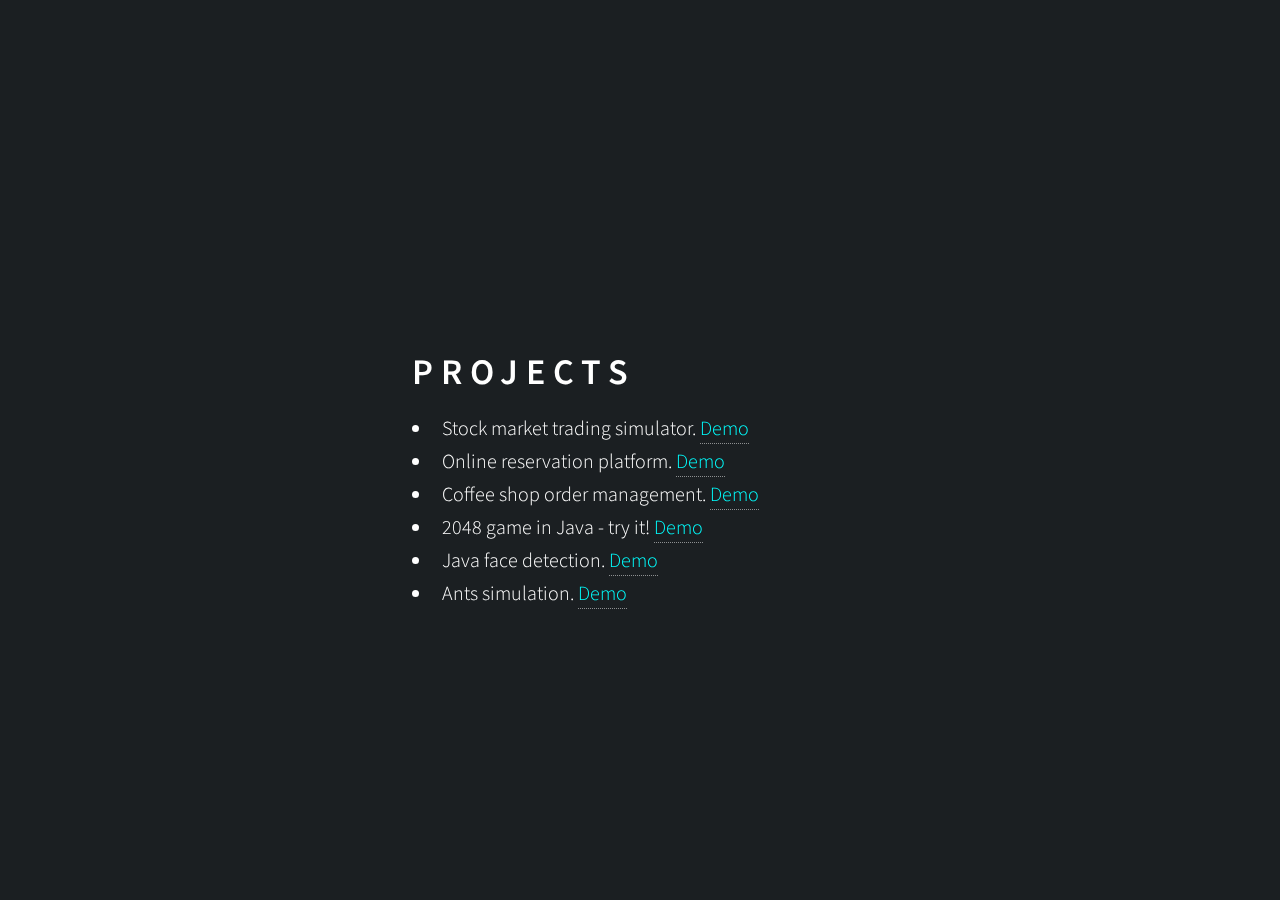
<file: projects.html>
<!DOCTYPE HTML>
<html>

<head>
	<title>Projects</title>
	<link rel="stylesheet" href="assets/css/main.css" />
	<style>
		.centerDiv{
			width:800px;
      height:200px;
      position: fixed;
      top: 50%;
      left: 40%;
      margin-top: -100px;
      margin-left: -100px;
			font-size: 20px;
      }
			a {
				color:Aqua;
			}
		}
	</style>
</head>
<body>
	<div class="centerDiv">
		<h1>Projects</h1>
			<ul>
				<li>Stock market trading simulator. <a href="https://github.com/danipedro2006/Stock-exchange-simulator">Demo</a></li>
				<li>Online reservation platform. <a href="https://github.com/danipedro2006/Spring-Boot-CRUD-demo-project/blob/master/FRqeKMwI4D.gif">Demo</a></li>
				<li>Coffee shop order management. <a href="https://github.com/danipedro2006/Spring-Boot-Cofee-shop-project/blob/master/0Qrk4llQAM.gif" target="_blank">Demo</a></li>
				<li>2048 game in Java - try it! <a href="https://github.com/danipedro2006/2048-Game-in-Java" target="_blank">Demo</a></li>
				<li>Java face detection. <a href="https://github.com/danipedro2006/Face-detection/blob/master/Screen-Recording-_12-6-2019-12-29-41-PM_.gif" target="_blank">Demo</a></li>
				<li>Ants simulation. <a href="https://github.com/danipedro2006/Ants-Simulation" target="_blank">Demo</a></li>
			</ul>
	</div>
	</body>
</html>
</file>
<file: assets/css/main.css>
@import url(font-awesome.min.css);
@import url("https://fonts.googleapis.com/css?family=Source+Sans+Pro:300italic,600italic,300,600");

/*
	Dimension by HTML5 UP
	html5up.net | @ajlkn
	Free for personal and commercial use under the CCA 3.0 license (html5up.net/license)
*/

/* Reset */

	html, body, div, span, applet, object, iframe, h1, h2, h3, h4, h5, h6, p, blockquote, pre, a, abbr, acronym, address, big, cite, code, del, dfn, em, img, ins, kbd, q, s, samp, small, strike, strong, sub, sup, tt, var, b, u, i, center, dl, dt, dd, ol, ul, li, fieldset, form, label, legend, table, caption, tbody, tfoot, thead, tr, th, td, article, aside, canvas, details, embed, figure, figcaption, footer, header, hgroup, menu, nav, output, ruby, section, summary, time, mark, audio, video {
		margin: 0;
		padding: 0;
		border: 0;
		font-size: 100%;
		font: inherit;
		vertical-align: baseline;
	}

	article, aside, details, figcaption, figure, footer, header, hgroup, menu, nav, section {
		display: block;
	}

	body {
		line-height: 1;
	}

	ol, ul {
		list-style: none;
	}

	blockquote, q {
		quotes: none;
	}

	blockquote:before, blockquote:after, q:before, q:after {
		content: '';
		content: none;
	}

	table {
		border-collapse: collapse;
		border-spacing: 0;
	}

	body {
		-webkit-text-size-adjust: none;
	}

/* Box Model */

	*, *:before, *:after {
		-moz-box-sizing: border-box;
		-webkit-box-sizing: border-box;
		box-sizing: border-box;
	}

/* Basic */

	@-ms-viewport {
		width: device-width;
	}

	@media screen and (max-width: 480px) {

		html, body {
			min-width: 320px;
		}

	}

	body {
		background: #1b1f22;
	}

		body.is-loading *, body.is-loading *:before, body.is-loading *:after, body.is-switching *, body.is-switching *:before, body.is-switching *:after {
			-moz-animation: none !important;
			-webkit-animation: none !important;
			-ms-animation: none !important;
			animation: none !important;
			-moz-transition: none !important;
			-webkit-transition: none !important;
			-ms-transition: none !important;
			transition: none !important;
			-moz-transition-delay: none !important;
			-webkit-transition-delay: none !important;
			-ms-transition-delay: none !important;
			transition-delay: none !important;
		}

/* Type */

	html {
		font-size: 16pt;
	}

		@media screen and (max-width: 1680px) {

			html {
				font-size: 12pt;
			}

		}

		@media screen and (max-width: 736px) {

			html {
				font-size: 11pt;
			}

		}

		@media screen and (max-width: 360px) {

			html {
				font-size: 10pt;
			}

		}

	body, input, select, textarea {
		color: #ffffff;
		font-family: "Source Sans Pro", sans-serif;
		font-weight: 300;
		font-size: 1rem;
		line-height: 1.65;
	}

	a {
		-moz-transition: color 0.2s ease-in-out, background-color 0.2s ease-in-out, border-bottom-color 0.2s ease-in-out;
		-webkit-transition: color 0.2s ease-in-out, background-color 0.2s ease-in-out, border-bottom-color 0.2s ease-in-out;
		-ms-transition: color 0.2s ease-in-out, background-color 0.2s ease-in-out, border-bottom-color 0.2s ease-in-out;
		transition: color 0.2s ease-in-out, background-color 0.2s ease-in-out, border-bottom-color 0.2s ease-in-out;
		border-bottom: dotted 1px rgba(255, 255, 255, 0.5);
		text-decoration: none;
		color: inherit;
	}

		a:hover {
			border-bottom-color: transparent;
		}

	strong, b {
		color: #ffffff;
		font-weight: 600;
	}

	em, i {
		font-style: italic;
	}

	p {
		margin: 0 0 2rem 0;
	}

	h1, h2, h3, h4, h5, h6 {
		color: #ffffff;
		font-weight: 600;
		line-height: 1.5;
		margin: 0 0 1rem 0;
		text-transform: uppercase;
		letter-spacing: 0.2rem;
	}

		h1 a, h2 a, h3 a, h4 a, h5 a, h6 a {
			color: inherit;
			text-decoration: none;
		}

		h1.major, h2.major, h3.major, h4.major, h5.major, h6.major {
			border-bottom: solid 1px #ffffff;
			width: -moz-max-content;
			width: -webkit-max-content;
			width: -ms-max-content;
			width: max-content;
			padding-bottom: 0.5rem;
			margin: 0 0 2rem 0;
		}

	h1 {
		font-size: 2.25rem;
		line-height: 1.3;
		letter-spacing: 0.5rem;
	}

	h2 {
		font-size: 1.5rem;
		line-height: 1.4;
		letter-spacing: 0.5rem;
	}

	h3 {
		font-size: 1rem;
	}

	h4 {
		font-size: 0.8rem;
	}

	h5 {
		font-size: 0.7rem;
	}

	h6 {
		font-size: 0.6rem;
	}

	@media screen and (max-width: 736px) {

		h1 {
			font-size: 1.75rem;
			line-height: 1.4;
		}

		h2 {
			font-size: 1.25em;
			line-height: 1.5;
		}

	}

	sub {
		font-size: 0.8rem;
		position: relative;
		top: 0.5rem;
	}

	sup {
		font-size: 0.8rem;
		position: relative;
		top: -0.5rem;
	}

	blockquote {
		border-left: solid 4px #ffffff;
		font-style: italic;
		margin: 0 0 2rem 0;
		padding: 0.5rem 0 0.5rem 2rem;
	}

	code {
		background: rgba(255, 255, 255, 0.075);
		border-radius: 4px;
		font-family: "Courier New", monospace;
		font-size: 0.9rem;
		margin: 0 0.25rem;
		padding: 0.25rem 0.65rem;
	}

	pre {
		-webkit-overflow-scrolling: touch;
		font-family: "Courier New", monospace;
		font-size: 0.9rem;
		margin: 0 0 2rem 0;
	}

		pre code {
			display: block;
			line-height: 1.75;
			padding: 1rem 1.5rem;
			overflow-x: auto;
		}

	hr {
		border: 0;
		border-bottom: solid 1px #ffffff;
		margin: 2.75rem 0;
	}

	.align-left {
		text-align: left;
	}

	.align-center {
		text-align: center;
	}

	.align-right {
		text-align: right;
	}

/* Form */

	form {
		margin: 0 0 2.5rem 0;
	}

		form .field {
			margin: 0 0 1.5rem 0;
		}

			form .field.half {
				width: 50%;
				float: left;
				padding: 0 0 0 0.75rem;
			}

				form .field.half.first {
					padding: 0 0.75rem 0 0;
				}

		form > .actions {
			margin: 1.875rem 0 0 0 !important;
		}

		@media screen and (max-width: 736px) {

			form .field {
				margin: 0 0 1.125rem 0;
			}

				form .field.half {
					padding: 0 0 0 0.5625rem;
				}

					form .field.half.first {
						padding: 0 0.5625rem 0 0;
					}

			form > .actions {
				margin: 1.5rem 0 0 0 !important;
			}

		}

		@media screen and (max-width: 480px) {

			form .field.half {
				width: 100%;
				float: none;
				padding: 0;
			}

				form .field.half.first {
					padding: 0;
				}

		}

	label {
		color: #ffffff;
		display: block;
		font-size: 0.8rem;
		font-weight: 300;
		letter-spacing: 0.2rem;
		line-height: 1.5;
		margin: 0 0 1rem 0;
		text-transform: uppercase;
	}

	input[type="text"],
	input[type="password"],
	input[type="email"],
	input[type="tel"],
	select,
	textarea {
		-moz-appearance: none;
		-webkit-appearance: none;
		-ms-appearance: none;
		appearance: none;
		-moz-transition: border-color 0.2s ease-in-out, box-shadow 0.2s ease-in-out, background-color 0.2s ease-in-out;
		-webkit-transition: border-color 0.2s ease-in-out, box-shadow 0.2s ease-in-out, background-color 0.2s ease-in-out;
		-ms-transition: border-color 0.2s ease-in-out, box-shadow 0.2s ease-in-out, background-color 0.2s ease-in-out;
		transition: border-color 0.2s ease-in-out, box-shadow 0.2s ease-in-out, background-color 0.2s ease-in-out;
		background: transparent;
		border-radius: 4px;
		border: solid 1px #ffffff;
		color: inherit;
		display: block;
		outline: 0;
		padding: 0 1rem;
		text-decoration: none;
		width: 100%;
	}

		input[type="text"]:invalid,
		input[type="password"]:invalid,
		input[type="email"]:invalid,
		input[type="tel"]:invalid,
		select:invalid,
		textarea:invalid {
			box-shadow: none;
		}

		input[type="text"]:focus,
		input[type="password"]:focus,
		input[type="email"]:focus,
		input[type="tel"]:focus,
		select:focus,
		textarea:focus {
			background: rgba(255, 255, 255, 0.075);
			border-color: #ffffff;
			box-shadow: 0 0 0 1px #ffffff;
		}

	select option {
		background: #1b1f22;
		color: #ffffff;
	}

	.select-wrapper {
		text-decoration: none;
		display: block;
		position: relative;
	}

		.select-wrapper:before {
			-moz-osx-font-smoothing: grayscale;
			-webkit-font-smoothing: antialiased;
			font-family: FontAwesome;
			font-style: normal;
			font-weight: normal;
			text-transform: none !important;
		}

		.select-wrapper:before {
			color: #ffffff;
			content: '\f107';
			display: block;
			height: 2.75rem;
			line-height: calc(2.75rem + 0em);
			pointer-events: none;
			position: absolute;
			right: 0;
			text-align: center;
			top: 0;
			width: 2.75rem;
		}

		.select-wrapper select::-ms-expand {
			display: none;
		}

	input[type="text"],
	input[type="password"],
	input[type="email"],
	select {
		height: 2.75rem;
	}

	textarea {
		padding: 0.75rem 1rem;
	}

	input[type="checkbox"],
	input[type="radio"] {
		-moz-appearance: none;
		-webkit-appearance: none;
		-ms-appearance: none;
		appearance: none;
		display: block;
		float: left;
		margin-right: -2rem;
		opacity: 0;
		width: 1rem;
		z-index: -1;
	}

		input[type="checkbox"] + label,
		input[type="radio"] + label {
			text-decoration: none;
			-moz-user-select: none;
			-webkit-user-select: none;
			-ms-user-select: none;
			user-select: none;
			color: #ffffff;
			cursor: pointer;
			display: inline-block;
			font-size: 0.8rem;
			font-weight: 300;
			margin: 0 0 0.5rem 0;
			padding-left: 2.65rem;
			padding-right: 0.75rem;
			position: relative;
		}

			input[type="checkbox"] + label:before,
			input[type="radio"] + label:before {
				-moz-osx-font-smoothing: grayscale;
				-webkit-font-smoothing: antialiased;
				font-family: FontAwesome;
				font-style: normal;
				font-weight: normal;
				text-transform: none !important;
			}

			input[type="checkbox"] + label:before,
			input[type="radio"] + label:before {
				-moz-transition: border-color 0.2s ease-in-out, box-shadow 0.2s ease-in-out, background-color 0.2s ease-in-out;
				-webkit-transition: border-color 0.2s ease-in-out, box-shadow 0.2s ease-in-out, background-color 0.2s ease-in-out;
				-ms-transition: border-color 0.2s ease-in-out, box-shadow 0.2s ease-in-out, background-color 0.2s ease-in-out;
				transition: border-color 0.2s ease-in-out, box-shadow 0.2s ease-in-out, background-color 0.2s ease-in-out;
				border-radius: 4px;
				border: solid 1px #ffffff;
				content: '';
				display: inline-block;
				height: 1.65rem;
				left: 0;
				line-height: calc(1.58125rem + 0em);
				position: absolute;
				text-align: center;
				top: -0.125rem;
				width: 1.65rem;
			}

		input[type="checkbox"]:checked + label:before,
		input[type="radio"]:checked + label:before {
			background: #ffffff !important;
			border-color: #ffffff !important;
			color: #1b1f22;
			content: '\f00c';
		}

		input[type="checkbox"]:focus + label:before,
		input[type="radio"]:focus + label:before {
			background: rgba(255, 255, 255, 0.075);
			border-color: #ffffff;
			box-shadow: 0 0 0 1px #ffffff;
		}

	input[type="checkbox"] + label:before {
		border-radius: 4px;
	}

	input[type="radio"] + label:before {
		border-radius: 100%;
	}

	::-webkit-input-placeholder {
		color: rgba(255, 255, 255, 0.5) !important;
		opacity: 1.0;
	}

	:-moz-placeholder {
		color: rgba(255, 255, 255, 0.5) !important;
		opacity: 1.0;
	}

	::-moz-placeholder {
		color: rgba(255, 255, 255, 0.5) !important;
		opacity: 1.0;
	}

	:-ms-input-placeholder {
		color: rgba(255, 255, 255, 0.5) !important;
		opacity: 1.0;
	}

	.formerize-placeholder {
		color: rgba(255, 255, 255, 0.5) !important;
		opacity: 1.0;
	}

/* Box */

	.box {
		border-radius: 4px;
		border: solid 1px #ffffff;
		margin-bottom: 2rem;
		padding: 1.5em;
	}

		.box > :last-child,
		.box > :last-child > :last-child,
		.box > :last-child > :last-child > :last-child {
			margin-bottom: 0;
		}

		.box.alt {
			border: 0;
			border-radius: 0;
			padding: 0;
		}

/* Icon */

	.icon {
		text-decoration: none;
		border-bottom: none;
		position: relative;
	}

		.icon:before {
			-moz-osx-font-smoothing: grayscale;
			-webkit-font-smoothing: antialiased;
			font-family: FontAwesome;
			font-style: normal;
			font-weight: normal;
			text-transform: none !important;
		}

		.icon > .label {
			display: none;
		}

/* Image */

	.image {
		border-radius: 4px;
		border: 0;
		display: inline-block;
		position: relative;
	}

		.image:before {
			-moz-pointer-events: none;
			-webkit-pointer-events: none;
			-ms-pointer-events: none;
			pointer-events: none;
			background-image: url("../../images/overlay.png");
			background-color: rgba(19, 21, 25, 0);
			border-radius: 4px;
			content: '';
			display: block;
			height: 100%;
			left: 0;
			opacity: 0.5;
			position: absolute;
			top: 0;
			width: 100%;
		}

		.image img {
			border-radius: 4px;
			display: block;
		}

		.image.left, .image.right {
			max-width: 40%;
		}

			.image.left img, .image.right img {
				width: 100%;
			}

		.image.left {
			float: left;
			padding: 0 1.5em 1em 0;
			top: 0.25em;
		}

		.image.right {
			float: right;
			padding: 0 0 1em 1.5em;
			top: 0.25em;
		}

		.image.fit {
			display: block;
			margin: 0 0 2rem 0;
			width: 100%;
		}

			.image.fit img {
				width: 100%;
			}

		.image.main {
			display: block;
			margin: 2.5rem 0;
			width: 100%;
		}

			.image.main img {
				width: 100%;
			}

		@media screen and (max-width: 736px) {

			.image.main {
				margin: 2rem 0;
			}

		}

		@media screen and (max-width: 480px) {

			.image.main {
				margin: 1.5rem 0;
			}

		}

/* List */

	ol {
		list-style: decimal;
		margin: 0 0 2rem 0;
		padding-left: 1.25em;
	}

		ol li {
			padding-left: 0.25em;
		}

	ul {
		list-style: disc;
		margin: 0 0 2rem 0;
		padding-left: 1em;
	}

		ul li {
			padding-left: 0.5em;
		}

		ul.alt {
			list-style: none;
			padding-left: 0;
		}

			ul.alt li {
				border-top: solid 1px #ffffff;
				padding: 0.5em 0;
			}

				ul.alt li:first-child {
					border-top: 0;
					padding-top: 0;
				}

		ul.icons {
			cursor: default;
			list-style: none;
			padding-left: 0;
		}

			ul.icons li {
				display: inline-block;
				padding: 0 0.75em 0 0;
			}

				ul.icons li:last-child {
					padding-right: 0;
				}

				ul.icons li a {
					border-radius: 100%;
					box-shadow: inset 0 0 0 1px #ffffff;
					display: inline-block;
					height: 2.25rem;
					line-height: 2.25rem;
					text-align: center;
					width: 2.25rem;
				}

					ul.icons li a:hover {
						background-color: rgba(255, 255, 255, 0.075);
					}

					ul.icons li a:active {
						background-color: rgba(255, 255, 255, 0.175);
					}

		ul.actions {
			cursor: default;
			list-style: none;
			padding-left: 0;
		}

			ul.actions li {
				display: inline-block;
				padding: 0 1rem 0 0;
				vertical-align: middle;
			}

				ul.actions li:last-child {
					padding-right: 0;
				}

			ul.actions.small li {
				padding: 0 0.5rem 0 0;
			}

			ul.actions.vertical li {
				display: block;
				padding: 1rem 0 0 0;
			}

				ul.actions.vertical li:first-child {
					padding-top: 0;
				}

				ul.actions.vertical li > * {
					margin-bottom: 0;
				}

			ul.actions.vertical.small li {
				padding: 0.5rem 0 0 0;
			}

				ul.actions.vertical.small li:first-child {
					padding-top: 0;
				}

			ul.actions.fit {
				display: table;
				margin-left: -1rem;
				padding: 0;
				table-layout: fixed;
				width: calc(100% + 1rem);
			}

				ul.actions.fit li {
					display: table-cell;
					padding: 0 0 0 1rem;
				}

					ul.actions.fit li > * {
						margin-bottom: 0;
					}

				ul.actions.fit.small {
					margin-left: -0.5rem;
					width: calc(100% + 0.5rem);
				}

					ul.actions.fit.small li {
						padding: 0 0 0 0.5rem;
					}

			@media screen and (max-width: 480px) {

				ul.actions {
					margin: 0 0 2rem 0;
				}

					ul.actions li {
						padding: 1rem 0 0 0;
						display: block;
						text-align: center;
						width: 100%;
					}

						ul.actions li:first-child {
							padding-top: 0;
						}

						ul.actions li > * {
							width: 100%;
							margin: 0 !important;
						}

							ul.actions li > *.icon:before {
								margin-left: -2em;
							}

					ul.actions.small li {
						padding: 0.5rem 0 0 0;
					}

						ul.actions.small li:first-child {
							padding-top: 0;
						}

			}

	dl {
		margin: 0 0 2rem 0;
	}

		dl dt {
			display: block;
			font-weight: 600;
			margin: 0 0 1rem 0;
		}

		dl dd {
			margin-left: 2rem;
		}

/* Table */

	.table-wrapper {
		-webkit-overflow-scrolling: touch;
		overflow-x: auto;
	}

	table {
		margin: 0 0 2rem 0;
		width: 100%;
	}

		table tbody tr {
			border: solid 1px #ffffff;
			border-left: 0;
			border-right: 0;
		}

			table tbody tr:nth-child(2n + 1) {
				background-color: rgba(255, 255, 255, 0.075);
			}

		table td {
			padding: 0.75em 0.75em;
		}

		table th {
			color: #ffffff;
			font-size: 0.9em;
			font-weight: 600;
			padding: 0 0.75em 0.75em 0.75em;
			text-align: left;
		}

		table thead {
			border-bottom: solid 2px #ffffff;
		}

		table tfoot {
			border-top: solid 2px #ffffff;
		}

		table.alt {
			border-collapse: separate;
		}

			table.alt tbody tr td {
				border: solid 1px #ffffff;
				border-left-width: 0;
				border-top-width: 0;
			}

				table.alt tbody tr td:first-child {
					border-left-width: 1px;
				}

			table.alt tbody tr:first-child td {
				border-top-width: 1px;
			}

			table.alt thead {
				border-bottom: 0;
			}

			table.alt tfoot {
				border-top: 0;
			}

/* Button */

	input[type="submit"],
	input[type="reset"],
	input[type="button"],
	button,
	.button {
		-moz-appearance: none;
		-webkit-appearance: none;
		-ms-appearance: none;
		appearance: none;
		-moz-transition: background-color 0.2s ease-in-out, color 0.2s ease-in-out;
		-webkit-transition: background-color 0.2s ease-in-out, color 0.2s ease-in-out;
		-ms-transition: background-color 0.2s ease-in-out, color 0.2s ease-in-out;
		transition: background-color 0.2s ease-in-out, color 0.2s ease-in-out;
		background-color: transparent;
		border-radius: 4px;
		border: 0;
		box-shadow: inset 0 0 0 1px #ffffff;
		color: #ffffff !important;
		cursor: pointer;
		display: inline-block;
		font-size: 0.8rem;
		font-weight: 300;
		height: 2.75rem;
		letter-spacing: 0.2rem;
		line-height: 2.75rem;
		outline: 0;
		padding: 0 1.25rem 0 1.35rem;
		text-align: center;
		text-decoration: none;
		text-transform: uppercase;
		white-space: nowrap;
	}

		input[type="submit"]:hover,
		input[type="reset"]:hover,
		input[type="button"]:hover,
		button:hover,
		.button:hover {
			background-color: rgba(255, 255, 255, 0.075);
		}

		input[type="submit"]:active,
		input[type="reset"]:active,
		input[type="button"]:active,
		button:active,
		.button:active {
			background-color: rgba(255, 255, 255, 0.175);
		}

		input[type="submit"].icon:before,
		input[type="reset"].icon:before,
		input[type="button"].icon:before,
		button.icon:before,
		.button.icon:before {
			margin-right: 0.5em;
		}

		input[type="submit"].fit,
		input[type="reset"].fit,
		input[type="button"].fit,
		button.fit,
		.button.fit {
			display: block;
			margin: 0 0 1rem 0;
			width: 100%;
		}

		input[type="submit"].special,
		input[type="reset"].special,
		input[type="button"].special,
		button.special,
		.button.special {
			background-color: #ffffff;
			color: #1b1f22 !important;
			font-weight: 600;
		}

		input[type="submit"].disabled, input[type="submit"]:disabled,
		input[type="reset"].disabled,
		input[type="reset"]:disabled,
		input[type="button"].disabled,
		input[type="button"]:disabled,
		button.disabled,
		button:disabled,
		.button.disabled,
		.button:disabled {
			-moz-pointer-events: none;
			-webkit-pointer-events: none;
			-ms-pointer-events: none;
			pointer-events: none;
			cursor: default;
			opacity: 0.25;
		}

	input[type="submit"],
	input[type="reset"],
	input[type="button"],
	button {
		line-height: calc(2.75rem - 2px);
	}

/* BG */

	#bg {
		-moz-transform: scale(1.0);
		-webkit-transform: scale(1.0);
		-ms-transform: scale(1.0);
		transform: scale(1.0);
		-webkit-backface-visibility: hidden;
		position: fixed;
		top: 0;
		left: 0;
		width: 100%;
		height: 100vh;
		z-index: 1;
	}

		#bg:before, #bg:after {
			content: '';
			display: block;
			position: absolute;
			top: 0;
			left: 0;
			width: 100%;
			height: 100%;
		}

		#bg:before {
			-moz-transition: background-color 2.5s ease-in-out;
			-webkit-transition: background-color 2.5s ease-in-out;
			-ms-transition: background-color 2.5s ease-in-out;
			transition: background-color 2.5s ease-in-out;
			-moz-transition-delay: 0.75s;
			-webkit-transition-delay: 0.75s;
			-ms-transition-delay: 0.75s;
			transition-delay: 0.75s;
			background-image: linear-gradient(to top, rgba(19, 21, 25, 0.5), rgba(19, 21, 25, 0.5)), url("../../images/overlay.png");
			background-size: auto, 256px 256px;
			background-position: center, center;
			background-repeat: no-repeat, repeat;
			z-index: 2;
		}

		#bg:after {
			-moz-transform: scale(1.125);
			-webkit-transform: scale(1.125);
			-ms-transform: scale(1.125);
			transform: scale(1.125);
			-moz-transition: -moz-transform 0.325s ease-in-out, -moz-filter 0.325s ease-in-out;
			-webkit-transition: -webkit-transform 0.325s ease-in-out, -webkit-filter 0.325s ease-in-out;
			-ms-transition: -ms-transform 0.325s ease-in-out, -ms-filter 0.325s ease-in-out;
			transition: transform 0.325s ease-in-out, filter 0.325s ease-in-out;
			background-image: url("../../images/bg.jpg");
			background-position: center;
			background-size: cover;
			background-repeat: no-repeat;
			z-index: 1;
		}

		body.is-article-visible #bg:after {
			-moz-transform: scale(1.0825);
			-webkit-transform: scale(1.0825);
			-ms-transform: scale(1.0825);
			transform: scale(1.0825);
			-moz-filter: blur(0.2rem);
			-webkit-filter: blur(0.2rem);
			-ms-filter: blur(0.2rem);
			filter: blur(0.2rem);
		}

		body.is-loading #bg:before {
			background-color: #000000;
		}

/* Wrapper */

	#wrapper {
		display: -moz-flex;
		display: -webkit-flex;
		display: -ms-flex;
		display: flex;
		-moz-flex-direction: column;
		-webkit-flex-direction: column;
		-ms-flex-direction: column;
		flex-direction: column;
		-moz-align-items: center;
		-webkit-align-items: center;
		-ms-align-items: center;
		align-items: center;
		-moz-justify-content: space-between;
		-webkit-justify-content: space-between;
		-ms-justify-content: space-between;
		justify-content: space-between;
		position: relative;
		min-height: 100vh;
		width: 100%;
		padding: 4rem 2rem;
		z-index: 3;
	}

		#wrapper:before {
			content: '';
			display: block;
		}

		@media screen and (max-width: 1680px) {

			#wrapper {
				padding: 3rem 2rem;
			}

		}

		@media screen and (max-width: 736px) {

			#wrapper {
				padding: 2rem 1rem;
			}

		}

		@media screen and (max-width: 480px) {

			#wrapper {
				padding: 1rem;
			}

		}

/* Header */

	#header {
		display: -moz-flex;
		display: -webkit-flex;
		display: -ms-flex;
		display: flex;
		-moz-flex-direction: column;
		-webkit-flex-direction: column;
		-ms-flex-direction: column;
		flex-direction: column;
		-moz-align-items: center;
		-webkit-align-items: center;
		-ms-align-items: center;
		align-items: center;
		-moz-transition: -moz-transform 0.325s ease-in-out, -moz-filter 0.325s ease-in-out, opacity 0.325s ease-in-out;
		-webkit-transition: -webkit-transform 0.325s ease-in-out, -webkit-filter 0.325s ease-in-out, opacity 0.325s ease-in-out;
		-ms-transition: -ms-transform 0.325s ease-in-out, -ms-filter 0.325s ease-in-out, opacity 0.325s ease-in-out;
		transition: transform 0.325s ease-in-out, filter 0.325s ease-in-out, opacity 0.325s ease-in-out;
		background-image: -moz-radial-gradient(rgba(0, 0, 0, 0.25) 25%, transparent 55%);
		background-image: -webkit-radial-gradient(rgba(0, 0, 0, 0.25) 25%, transparent 55%);
		background-image: -ms-radial-gradient(rgba(0, 0, 0, 0.25) 25%, transparent 55%);
		background-image: radial-gradient(rgba(0, 0, 0, 0.25) 25%, transparent 55%);
		max-width: 100%;
		text-align: center;
	}

		#header > * {
			-moz-transition: opacity 0.325s ease-in-out;
			-webkit-transition: opacity 0.325s ease-in-out;
			-ms-transition: opacity 0.325s ease-in-out;
			transition: opacity 0.325s ease-in-out;
			position: relative;
			margin-top: 3.5rem;
		}

			#header > *:before {
				content: '';
				display: block;
				position: absolute;
				top: calc(-3.5rem - 1px);
				left: calc(50% - 1px);
				width: 1px;
				height: calc(3.5rem + 1px);
				background: #ffffff;
			}

		#header > :first-child {
			margin-top: 0;
		}

			#header > :first-child:before {
				display: none;
			}

		#header .logo {
			width: 5.5rem;
			height: 5.5rem;
			line-height: 5.5rem;
			border: solid 1px #ffffff;
			border-radius: 100%;
		}

			#header .logo .icon:before {
				font-size: 2rem;
			}

		#header .content {
			border-style: solid;
			border-color: #ffffff;
			border-top-width: 1px;
			border-bottom-width: 1px;
			max-width: 100%;
		}

			#header .content .inner {
				-moz-transition: max-height 0.75s ease, padding 0.75s ease, opacity 0.325s ease-in-out;
				-webkit-transition: max-height 0.75s ease, padding 0.75s ease, opacity 0.325s ease-in-out;
				-ms-transition: max-height 0.75s ease, padding 0.75s ease, opacity 0.325s ease-in-out;
				transition: max-height 0.75s ease, padding 0.75s ease, opacity 0.325s ease-in-out;
				-moz-transition-delay: 0.25s;
				-webkit-transition-delay: 0.25s;
				-ms-transition-delay: 0.25s;
				transition-delay: 0.25s;
				padding: 3rem 2rem;
				max-height: 40rem;
				overflow: hidden;
			}

				#header .content .inner > :last-child {
					margin-bottom: 0;
				}

			#header .content p {
				text-transform: uppercase;
				letter-spacing: 0.2rem;
				font-size: 0.8rem;
				line-height: 2;
			}

		#header nav ul {
			display: -moz-flex;
			display: -webkit-flex;
			display: -ms-flex;
			display: flex;
			margin-bottom: 0;
			list-style: none;
			padding-left: 0;
			border: solid 1px #ffffff;
			border-radius: 4px;
		}

			#header nav ul li {
				padding-left: 0;
				border-left: solid 1px #ffffff;
			}

				#header nav ul li:first-child {
					border-left: 0;
				}

				#header nav ul li a {
					display: block;
					min-width: 7.5rem;
					height: 2.75rem;
					line-height: 2.75rem;
					padding: 0 1.25rem 0 1.45rem;
					text-transform: uppercase;
					letter-spacing: 0.2rem;
					font-size: 0.8rem;
					border-bottom: 0;
				}

					#header nav ul li a:hover {
						background-color: rgba(255, 255, 255, 0.075);
					}

					#header nav ul li a:active {
						background-color: rgba(255, 255, 255, 0.175);
					}

		#header nav.use-middle:after {
			content: '';
			display: block;
			position: absolute;
			top: 0;
			left: calc(50% - 1px);
			width: 1px;
			height: 100%;
			background: #ffffff;
		}

		#header nav.use-middle ul li.is-middle {
			border-left: 0;
		}

		body.is-article-visible #header {
			-moz-transform: scale(0.95);
			-webkit-transform: scale(0.95);
			-ms-transform: scale(0.95);
			transform: scale(0.95);
			-moz-filter: blur(0.1rem);
			-webkit-filter: blur(0.1rem);
			-ms-filter: blur(0.1rem);
			filter: blur(0.1rem);
			opacity: 0;
		}

		body.is-loading #header {
			-moz-filter: blur(0.125rem);
			-webkit-filter: blur(0.125rem);
			-ms-filter: blur(0.125rem);
			filter: blur(0.125rem);
		}

			body.is-loading #header > * {
				opacity: 0;
			}

			body.is-loading #header .content .inner {
				max-height: 0;
				padding-top: 0;
				padding-bottom: 0;
				opacity: 0;
			}

		@media screen and (max-width: 980px) {

			#header .content p br {
				display: none;
			}

		}

		@media screen and (max-width: 736px) {

			#header > * {
				margin-top: 2rem;
			}

				#header > *:before {
					top: calc(-2rem - 1px);
					height: calc(2rem + 1px);
				}

			#header .logo {
				width: 4.75rem;
				height: 4.75rem;
				line-height: 4.75rem;
			}

				#header .logo .icon:before {
					font-size: 1.75rem;
				}

			#header .content .inner {
				padding: 2.5rem 1rem;
			}

			#header .content p {
				line-height: 1.875;
			}

		}

		@media screen and (max-width: 480px) {

			#header {
				padding: 1.5rem 0;
			}

				#header .content .inner {
					padding: 2.5rem 0;
				}

				#header nav ul {
					-moz-flex-direction: column;
					-webkit-flex-direction: column;
					-ms-flex-direction: column;
					flex-direction: column;
					min-width: 10rem;
					max-width: 100%;
				}

					#header nav ul li {
						border-left: 0;
						border-top: solid 1px #ffffff;
					}

						#header nav ul li:first-child {
							border-top: 0;
						}

						#header nav ul li a {
							height: 3rem;
							line-height: 3rem;
							min-width: 0;
							width: 100%;
						}

				#header nav.use-middle:after {
					display: none;
				}

		}

/* Main */

	#main {
		-moz-flex-grow: 1;
		-webkit-flex-grow: 1;
		-ms-flex-grow: 1;
		flex-grow: 1;
		-moz-flex-shrink: 1;
		-webkit-flex-shrink: 1;
		-ms-flex-shrink: 1;
		flex-shrink: 1;
		display: -moz-flex;
		display: -webkit-flex;
		display: -ms-flex;
		display: flex;
		-moz-align-items: center;
		-webkit-align-items: center;
		-ms-align-items: center;
		align-items: center;
		-moz-justify-content: center;
		-webkit-justify-content: center;
		-ms-justify-content: center;
		justify-content: center;
		-moz-flex-direction: column;
		-webkit-flex-direction: column;
		-ms-flex-direction: column;
		flex-direction: column;
		position: relative;
		max-width: 100%;
		z-index: 3;
	}

		#main article {
			-moz-transform: translateY(0.25rem);
			-webkit-transform: translateY(0.25rem);
			-ms-transform: translateY(0.25rem);
			transform: translateY(0.25rem);
			-moz-transition: opacity 0.325s ease-in-out, -moz-transform 0.325s ease-in-out;
			-webkit-transition: opacity 0.325s ease-in-out, -webkit-transform 0.325s ease-in-out;
			-ms-transition: opacity 0.325s ease-in-out, -ms-transform 0.325s ease-in-out;
			transition: opacity 0.325s ease-in-out, transform 0.325s ease-in-out;
			padding: 4.5rem 2.5rem 1.5rem 2.5rem ;
			position: relative;
			width: 40rem;
			max-width: 100%;
			background-color: rgba(27, 31, 34, 0.85);
			border-radius: 4px;
			opacity: 0;
		}

			#main article.active {
				-moz-transform: translateY(0);
				-webkit-transform: translateY(0);
				-ms-transform: translateY(0);
				transform: translateY(0);
				opacity: 1;
			}

			#main article .close {
				display: block;
				position: absolute;
				top: 0;
				right: 0;
				width: 4rem;
				height: 4rem;
				cursor: pointer;
				text-indent: 4rem;
				overflow: hidden;
				white-space: nowrap;
			}

				#main article .close:before {
					-moz-transition: background-color 0.2s ease-in-out;
					-webkit-transition: background-color 0.2s ease-in-out;
					-ms-transition: background-color 0.2s ease-in-out;
					transition: background-color 0.2s ease-in-out;
					content: '';
					display: block;
					position: absolute;
					top: 0.75rem;
					left: 0.75rem;
					width: 2.5rem;
					height: 2.5rem;
					border-radius: 100%;
					background-position: center;
					background-image: url("data:image/svg+xml;charset=utf8,%3Csvg xmlns='http://www.w3.org/2000/svg' xmlns:xlink='http://www.w3.org/1999/xlink' width='20px' height='20px' viewBox='0 0 20 20' zoomAndPan='disable'%3E%3Cstyle%3Eline %7B stroke: %23ffffff%3B stroke-width: 1%3B %7D%3C/style%3E%3Cline x1='2' y1='2' x2='18' y2='18' /%3E%3Cline x1='18' y1='2' x2='2' y2='18' /%3E%3C/svg%3E");
					background-size: 20px 20px;
					background-repeat: no-repeat;
				}

				#main article .close:hover:before {
					background-color: rgba(255, 255, 255, 0.075);
				}

				#main article .close:active:before {
					background-color: rgba(255, 255, 255, 0.175);
				}

		@media screen and (max-width: 736px) {

			#main article {
				padding: 3.5rem 2rem 0.5rem 2rem ;
			}

				#main article .close:before {
					top: 0.875rem;
					left: 0.875rem;
					width: 2.25rem;
					height: 2.25rem;
					background-size: 14px 14px;
				}

		}

		@media screen and (max-width: 480px) {

			#main article {
				padding: 3rem 1.5rem 0.5rem 1.5rem ;
			}

		}

/* Footer */

	#footer {
		-moz-transition: -moz-transform 0.325s ease-in-out, -moz-filter 0.325s ease-in-out, opacity 0.325s ease-in-out;
		-webkit-transition: -webkit-transform 0.325s ease-in-out, -webkit-filter 0.325s ease-in-out, opacity 0.325s ease-in-out;
		-ms-transition: -ms-transform 0.325s ease-in-out, -ms-filter 0.325s ease-in-out, opacity 0.325s ease-in-out;
		transition: transform 0.325s ease-in-out, filter 0.325s ease-in-out, opacity 0.325s ease-in-out;
		width: 100%;
		max-width: 100%;
		margin-top: 2rem;
		text-align: center;
	}

		#footer .copyright {
			letter-spacing: 0.2rem;
			font-size: 0.6rem;
			opacity: 0.75;
			margin-bottom: 0;
			text-transform: uppercase;
		}

		body.is-article-visible #footer {
			-moz-transform: scale(0.95);
			-webkit-transform: scale(0.95);
			-ms-transform: scale(0.95);
			transform: scale(0.95);
			-moz-filter: blur(0.1rem);
			-webkit-filter: blur(0.1rem);
			-ms-filter: blur(0.1rem);
			filter: blur(0.1rem);
			opacity: 0;
		}

		body.is-loading #footer {
			opacity: 0;
		}
</file>
